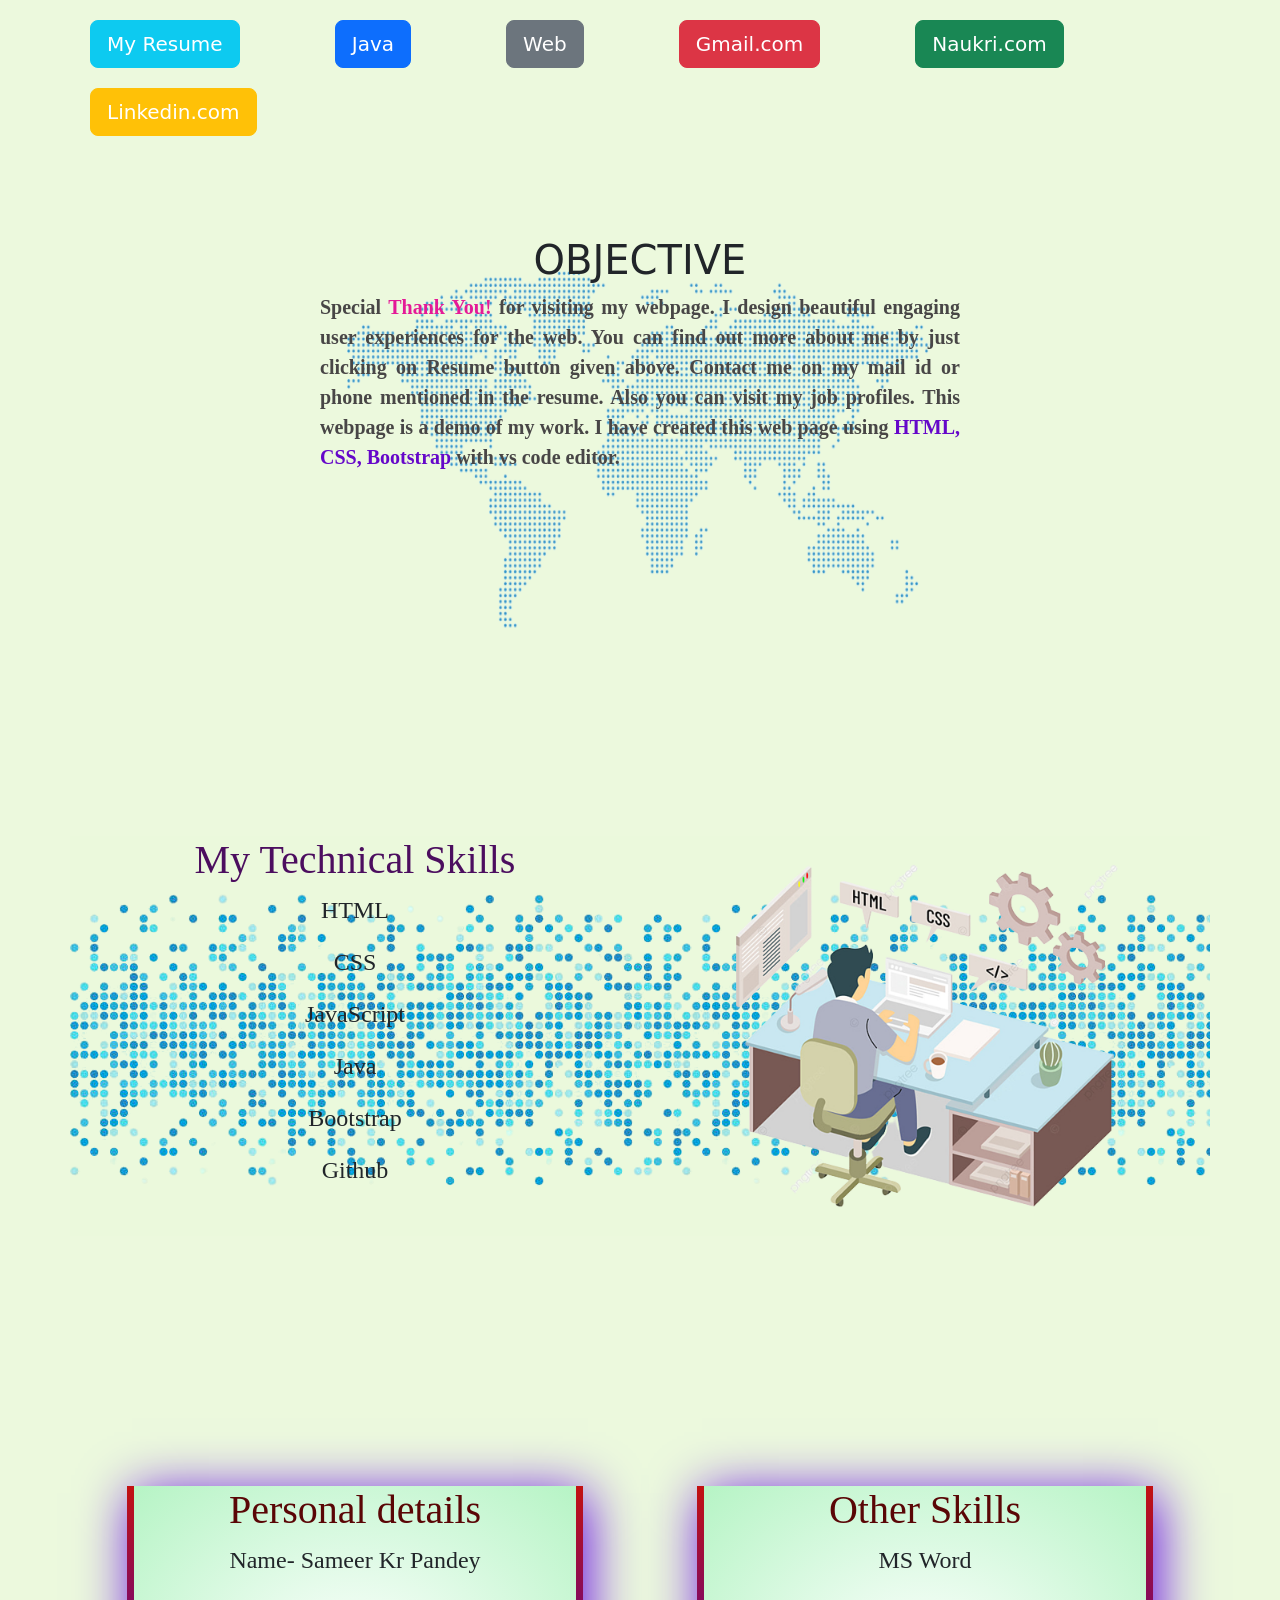
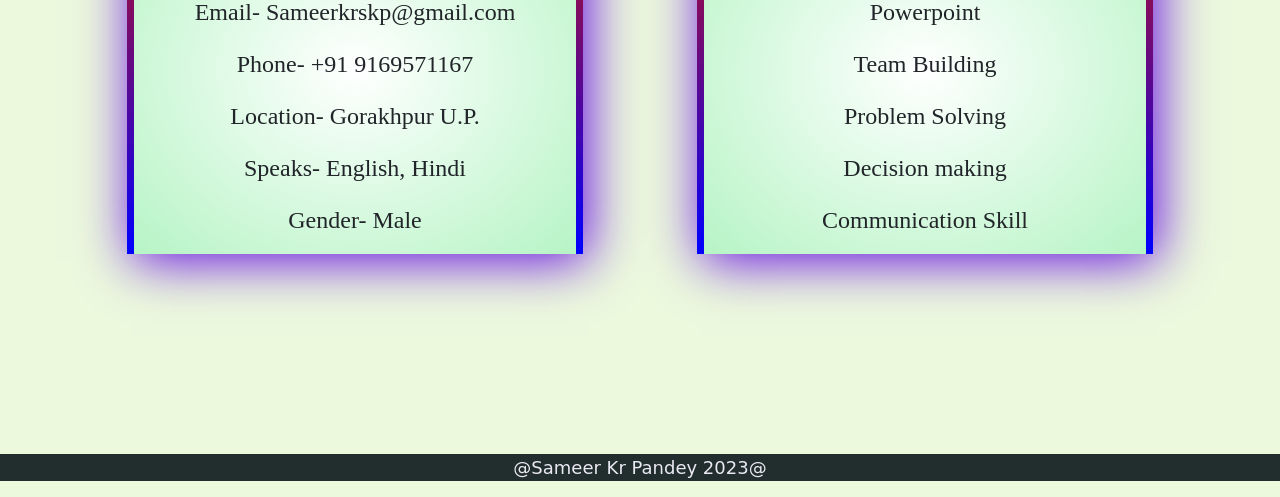
<file: index.html>
<!DOCTYPE html>
<html lang="en">
<head>
    <meta charset="UTF-8">
    <meta http-equiv="X-UA-Compatible" content="IE=edge">
    <meta name="viewport" content="width=device-width, initial-scale=1.0">
    <title>sam@web</title>
    <link rel="stylesheet" href="WEB2.css">
    <link href="https://cdn.jsdelivr.net/npm/bootstrap@5.3.0-alpha1/dist/css/bootstrap.min.css" rel="stylesheet" integrity="sha384-GLhlTQ8iRABdZLl6O3oVMWSktQOp6b7In1Zl3/Jr59b6EGGoI1aFkw7cmDA6j6gD" crossorigin="anonymous">
</head>

<body class="body">
    <button type="button" class="btn btn-info btn-lg"><a class="an" href="websdev.pdf"> My Resume</a></button>
    <button type="button" class="btn btn-primary btn-lg"><a class="an" href="javams.pdf">Java</a> </button>
    <button type="button" class="btn btn-secondary btn-lg"><a class="an" href="webph.jpg">Web</a> </button>
    <button type="button" class="btn btn-danger btn-lg"><a class="an" href="mailto:sameerkrskp@gmail.com">Gmail.com</a> </button>
    <button type="button" class="btn btn-success btn-lg"><a class="an" href="https://www.naukri.com/mnjuser/profile"> Naukri.com</a></button>
    
    <button type="button" class="btn btn-warning btn-lg"><a class="an" href="https://www.linkedin.com/in/sameer-pandey-34313a235">Linkedin.com</a> </button>
    
 
    <div class="head">
        <div class="headdiv">
            <h1>OBJECTIVE</h1>
            <p ><b> Special <span id="pink">  Thank You! </span>for visiting my webpage. I design beautiful engaging user experiences for the web. You can find out more
              about me by just clicking on Resume button given above. Contact me on my mail id or phone mentioned in the resume. Also you can visit my job profiles.
              This webpage is a demo of my work. I have created this web page using <span>HTML, CSS, Bootstrap</span>  with vs code editor.</b>
            </p>
        </div>
    </div>
    <div class="container text-center">
        <div class="row" id="row1">
          <div class="col" id="mid">
            <h1> My Technical Skills</h1>
            <p>HTML</p>
            <p>CSS</p>
            <p>JavaScript</p>
            <p>Java</p>
            <p>Bootstrap</p>
            <p>Github</p>
            
          
            
          </div>
          <div class="col">
            <img src="images/135.png" alt="" width="400px" height="400px">
        </div>
          </div>
        </div>
        <div class="container">
            <div class="row" id="row2" >
              <div class="col" id="side">
                <h1 id="h1">Personal details</h1>
                <p>Name- Sameer Kr Pandey</p>
                <p>Email- Sameerkrskp@gmail.com</p>
                <p>Phone- +91 9169571167</p>
                <p>Location- Gorakhpur U.P.</p>
                <p>Speaks- English, Hindi</p>
                <p>Gender- Male</p>
              </div>
            <div class="col"  id="side">
                <h1 id="h2">Other Skills</h1>
                <p> MS Word</p>
                <p>Powerpoint</p>
                <p>Team Building</p>
                <p>Problem  Solving</p>
                <p>Decision  making</p>
                <p>Communication Skill</p>
              
                
              </div>
          
            </div>
          </div>
  <footer><p id="footer">@Sameer Kr Pandey 2023@</p></footer>
</body>
</html>
</file>
<file: WEB2.css>
.head{background-repeat: no-repeat;
    background-size: 600px 400px;
    background-position: center;
    background-image:url(images/131.png);
    height: 400px;
    margin-bottom: 200px;
  
}

.btn{margin-top: 20px;
   align-items: center;
margin-left: 90px;}
span{color: rgb(101, 7, 201);}
.headdiv{margin-left: 25%;
margin-right: 25%;
margin-top: 100px;
margin-bottom: 100px;
}
.head h1{text-align: center;}
.head h2{text-align: center;}
.head p{color: rgb(72, 70, 70);
font-size:20px;
text-align: justify;
font-family: cursive;
}

.row{
margin-bottom: 200px;}
.col{float: left;
width: 40%;
margin-left:5%;margin-right: 5%;

text-align: center;
}


#side{box-shadow: 5px 7px 50px rgb(102, 12, 227);
border-left: 7px solid;border-right: 7px solid;
border-image: linear-gradient(180deg,rgb(195, 17, 17),blue);
border-image-slice: 1;
background-image: radial-gradient(white,rgb(182, 244, 197));
margin-top: 50px;}


.row p{font-size: large;
font-family: fantasy;
font-size: x-large;}
.row h1{font-family: fantasy;
color: rgb(76, 14, 95);}
.body{background-color:rgba(236, 249, 220, 0.967);}
#row1{background-image:url(images/120-removebg-preview.png);
background-color:rgba(236, 249, 220, 0.967) ;}

#h1{color: rgb(90, 6, 6);}
#h2{color:rgb(90, 6, 6);}
#pink{color: rgb(228, 26, 151);}
.an{text-decoration: none;
color: white;}
#footer{color: rgb(233, 233, 243);
font-size: large;
text-align: center;
background-color: rgb(34, 45, 45);
background-position-y: center;}
</file>
